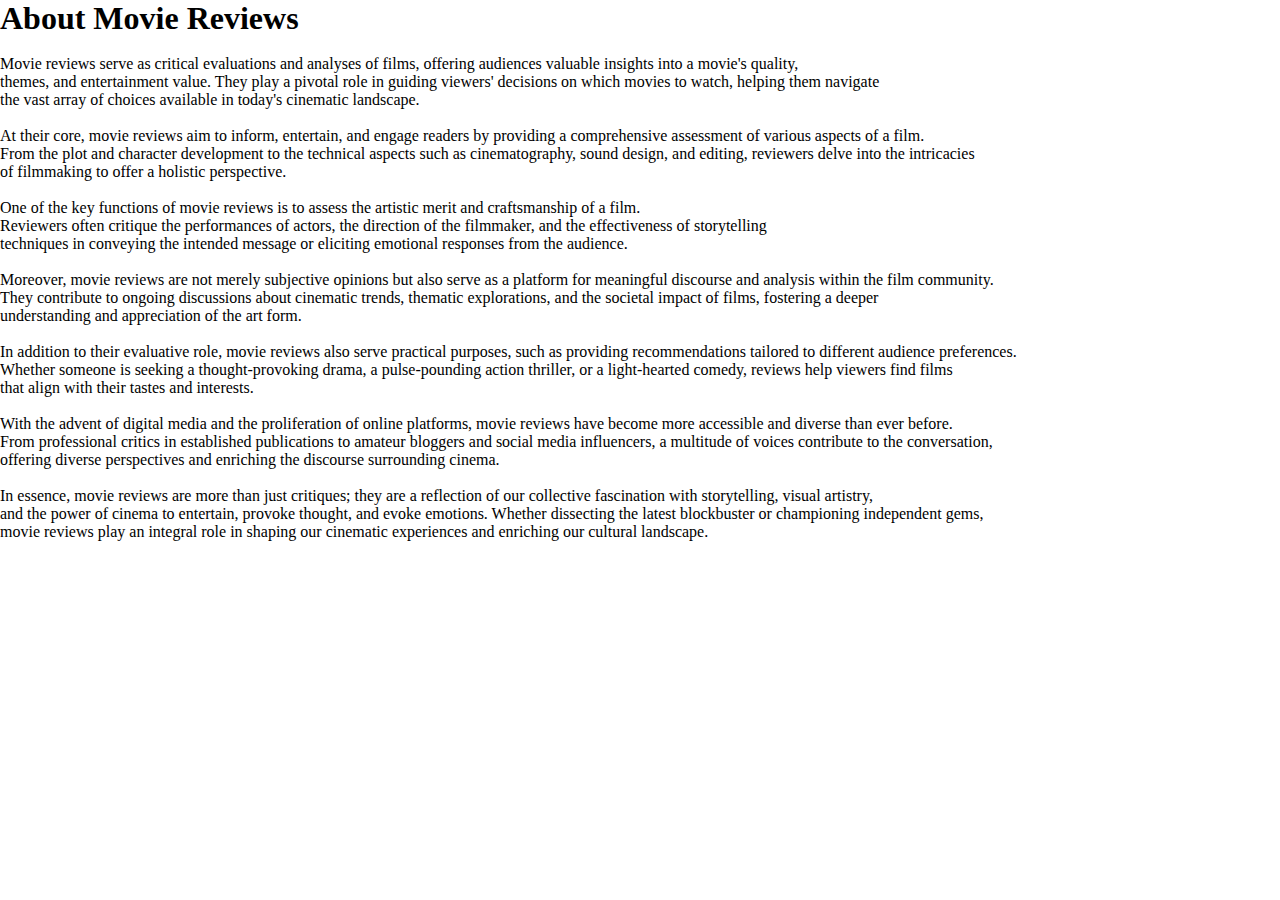
<file: about.html>
<!DOCTYPE html>
<html lang="en">
    <head>
        <title>Movie Criticism About</title>
        <link rel="stylesheet" href="style.css">
    </head>
    <body>
        
        <h1>About Movie Reviews</h1>
        <br>

        <p>
            Movie reviews serve as critical evaluations and analyses of films, offering audiences valuable insights into a movie's quality,<br>
           themes, and entertainment value. They play a pivotal role in guiding viewers' decisions on which movies to watch, helping them navigate <br>
           the vast array of choices available in today's cinematic landscape.
        </p>

        <br>
        <p>
            At their core, movie reviews aim to inform, entertain, and engage readers by providing a comprehensive assessment of various aspects of a film.<br>
             From the plot and character development to the technical aspects such as cinematography, sound design, and editing, reviewers delve into the intricacies <br>
             of filmmaking to offer a holistic perspective.
        </p>

        <br>
        <p>
            One of the key functions of movie reviews is to assess the artistic merit and craftsmanship of a film. <br>
            Reviewers often critique the performances of actors, the direction of the filmmaker, and the effectiveness of storytelling <br>
            techniques in conveying the intended message or eliciting emotional responses from the audience.
        </p>

        <br>
        <p>
            Moreover, movie reviews are not merely subjective opinions but also serve as a platform for meaningful discourse and analysis within the film community. <br>
            They contribute to ongoing discussions about cinematic trends, thematic explorations, and the societal impact of films, fostering a deeper <br>
            understanding and appreciation of the art form.
        </p>

        <br>
        <p>
            In addition to their evaluative role, movie reviews also serve practical purposes, such as providing recommendations tailored to different audience preferences. <br>
            Whether someone is seeking a thought-provoking drama, a pulse-pounding action thriller, or a light-hearted comedy, reviews help viewers find films <br>
            that align with their tastes and interests.
        </p>
        <br>

        <p>
            With the advent of digital media and the proliferation of online platforms, movie reviews have become more accessible and diverse than ever before.<br>
             From professional critics in established publications to amateur bloggers and social media influencers, a multitude of voices contribute to the conversation, <br>
             offering diverse perspectives and enriching the discourse surrounding cinema.
        </p>
        <br>

        <p>
            In essence, movie reviews are more than just critiques; they are a reflection of our collective fascination with storytelling, visual artistry, <br>
            and the power of cinema to entertain, provoke thought, and evoke emotions. Whether dissecting the latest blockbuster or championing independent gems, <br>
            movie reviews play an integral role in shaping our cinematic experiences and enriching our cultural landscape.
        </p>

    </body>
</html>
</file>
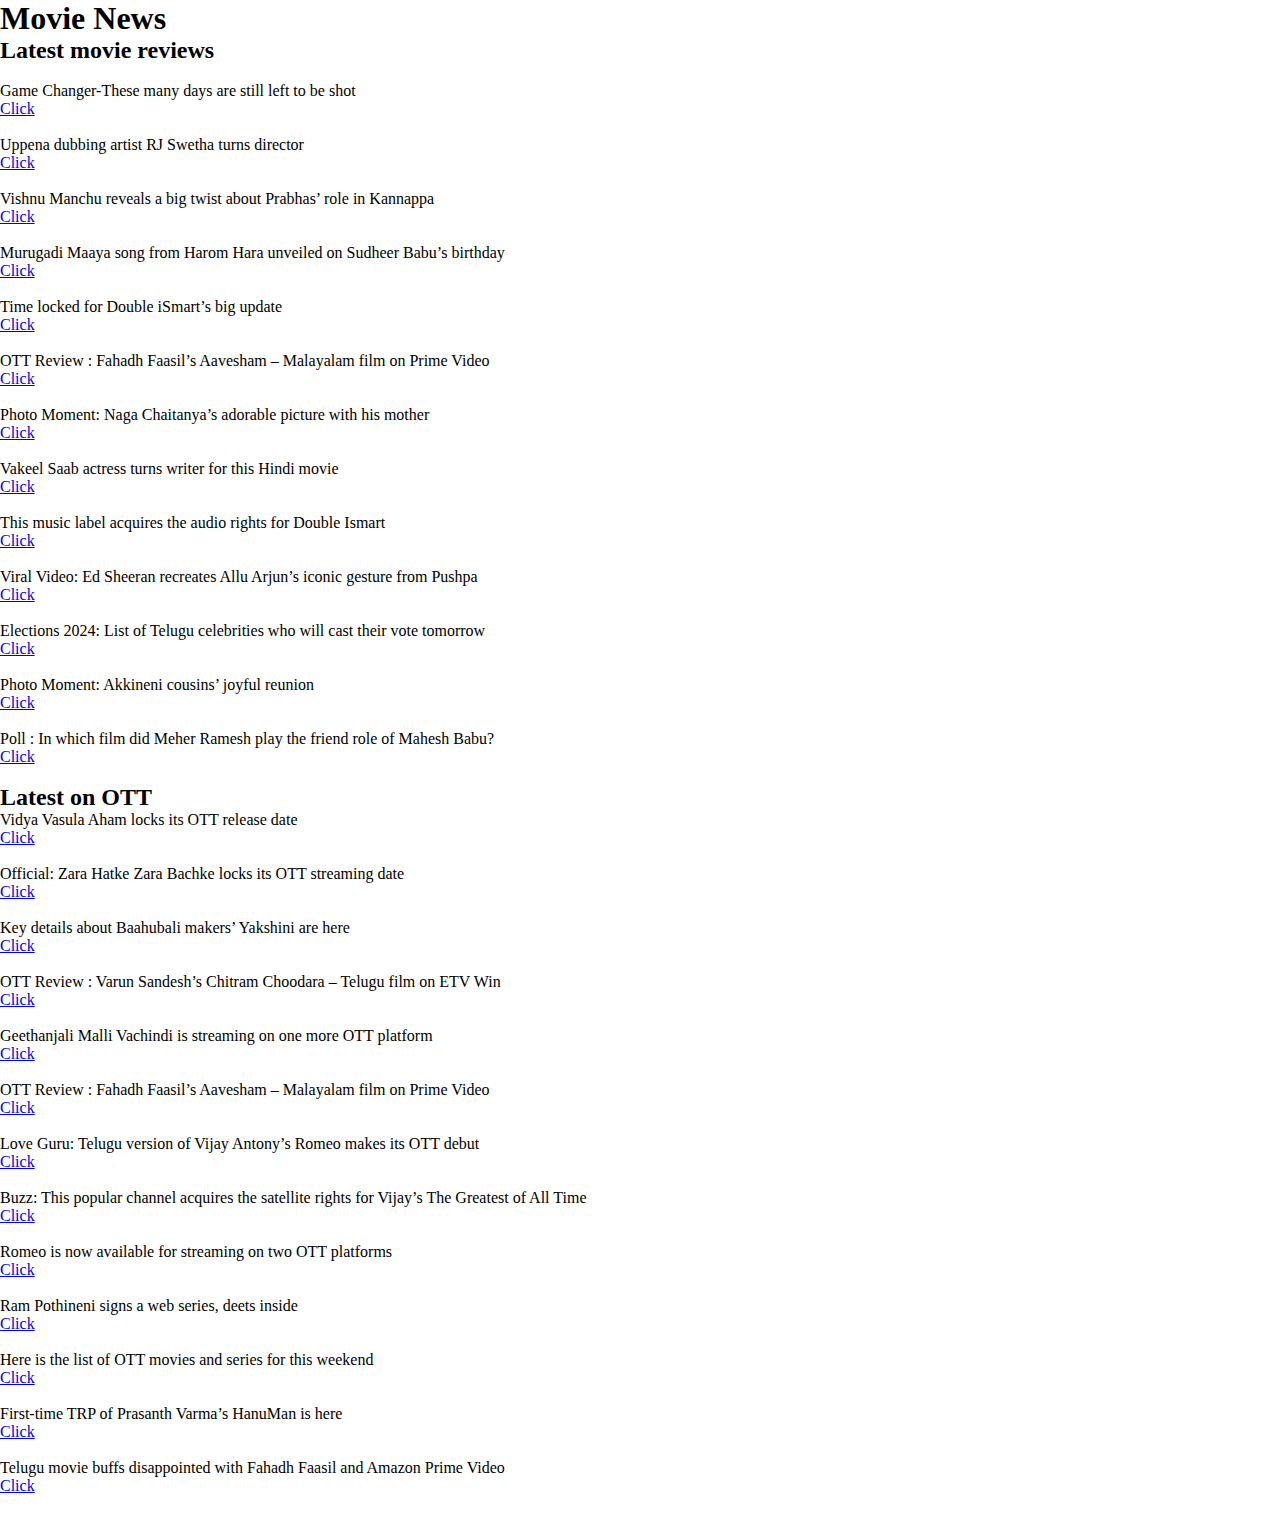
<file: home.html>
<!DOCTYPE html>
<html lang="en">
    <head>
        <title>Movie Criticism Home</title>
        <link rel="stylesheet" href="style.css">
    </head>
    <body>
        <h1>Movie News</h1>
        <h2>Latest movie reviews</h2><br>
        <p>Game Changer-These many days are still left to be shot</p>
        <p><a href="https://www.123telugu.com/mnews/game-changer-these-many-days-are-still-left-to-be-shot.html">Click</a></p><br>

        <p>Uppena dubbing artist RJ Swetha turns director</p>
        <p><a href="https://www.123telugu.com/mnews/uppena-dubbing-artist-rj-swetha-turns-director.html">Click</a></p><br>

        <p>Vishnu Manchu reveals a big twist about Prabhas’ role in Kannappa</p>
        <p><a href="https://www.123telugu.com/mnews/vishnu-manchu-reveals-a-big-twist-about-prabhas-role-in-kannappa.html">Click</a></p><br>

        <p>Murugadi Maaya song from Harom Hara unveiled on Sudheer Babu’s birthday</p>
        <p><a href="https://www.123telugu.com/mnews/murugadi-maaya-song-from-harom-hara-unveiled-on-sudheer-babus-birthday.html">Click</a></p><br>

        <p>Time locked for Double iSmart’s big update</p>
        <p><a href="https://www.123telugu.com/mnews/time-locked-for-double-ismarts-big-update.html">Click</a></p><br>

        <p>OTT Review : Fahadh Faasil’s Aavesham – Malayalam film on Prime Video</p>
        <p><a href="https://www.123telugu.com/reviews/aavesham-movie-review.html">Click</a></p><br>

        <p>Photo Moment: Naga Chaitanya’s adorable picture with his mother</p>
        <p><a href="https://www.123telugu.com/mnews/photo-moment-naga-chaitanyas-adorable-picture-with-his-mother.html">Click</a></p><br>

        <p>Vakeel Saab actress turns writer for this Hindi movie</p>
        <p><a href="https://www.123telugu.com/mnews/vakeel-saab-actress-turns-writer-for-this-hindi-movie.html">Click</a></p><br>

        <p>This music label acquires the audio rights for Double Ismart</p>
        <p><a href="https://www.123telugu.com/mnews/this-music-label-acquires-the-audio-rights-for-double-ismart.html">Click</a></p><br>

        <p>Viral Video: Ed Sheeran recreates Allu Arjun’s iconic gesture from Pushpa</p>
        <p><a href="https://www.123telugu.com/mnews/viral-video-ed-sheeran-recreates-allu-arjuns-iconic-gesture-from-pushpa.html">Click</a></p><br>

        <p>Elections 2024: List of Telugu celebrities who will cast their vote tomorrow</p>
        <p><a href="https://www.123telugu.com/mnews/elections-2024-list-of-telugu-celebrities-who-will-cast-their-vote-tomorrow.html">Click</a></p><br>

        <p>Photo Moment: Akkineni cousins’ joyful reunion</p>
        <p><a href="https://www.123telugu.com/mnews/photo-moment-akkineni-cousins-joyful-reunion.html">Click</a></p><br>

        <p>Poll : In which film did Meher Ramesh play the friend role of Mahesh Babu?</p>
        <p><a href="https://www.123telugu.com/videos/polls/poll-in-which-film-did-meher-ramesh-play-the-friend-role-of-mahesh-babu.html">Click</a></p><br>


        <h2>Latest on OTT</h2>


        <p>Vidya Vasula Aham locks its OTT release date</p>
        <p><a href="https://www.123telugu.com/mnews/vidya-vasula-aham-locks-its-ott-release-date.html">Click</a></p><br>

        <p>Official: Zara Hatke Zara Bachke locks its OTT streaming date</p>
        <p><a href="https://www.123telugu.com/mnews/official-zara-hatke-zara-bachke-locks-its-ott-streaming-date.html">Click</a></p><br>

        <p>Key details about Baahubali makers’ Yakshini are here</p>
        <p><a href="https://www.123telugu.com/mnews/key-details-about-baahubali-makers-yakshini-are-here.html">Click</a></p><br>

        <p>OTT Review : Varun Sandesh’s Chitram Choodara – Telugu film on ETV Win</p>
        <p><a href="https://www.123telugu.com/reviews/ott-review-varun-sandeshs-chitram-choodara-telugu-film-on-etv-win.html">Click</a></p><br>

        <p>Geethanjali Malli Vachindi is streaming on one more OTT platform</p>
        <p><a href="https://www.123telugu.com/mnews/geethanjali-malli-vachindi-is-streaming-on-one-more-ott-platform.html">Click</a></p><br>

        <p>OTT Review : Fahadh Faasil’s Aavesham – Malayalam film on Prime Video</p>
        <p><a href="https://www.123telugu.com/reviews/aavesham-movie-review.html">Click</a></p><br>

        <p>Love Guru: Telugu version of Vijay Antony’s Romeo makes its OTT debut</p>
        <p><a href="https://www.123telugu.com/mnews/love-guru-telugu-version-of-vijay-antonys-romeo-makes-its-ott-debut.html">Click</a></p><br>

        <p>Buzz: This popular channel acquires the satellite rights for Vijay’s The Greatest of All Time</p>
        <p><a href="https://www.123telugu.com/mnews/buzz-this-popular-channel-acquires-the-satellite-rights-for-vijays-the-greatest-of-all-time.html">Click</a></p><br>

        <p>Romeo is now available for streaming on two OTT platforms</p>
        <p><a href="https://www.123telugu.com/mnews/romeo-is-now-available-for-streaming-on-two-ott-platforms.html">Click</a></p><br>

        <p>Ram Pothineni signs a web series, deets inside</p>
        <p><a href="https://www.123telugu.com/mnews/ram-pothineni-signs-a-web-series-deets-inside.html">Click</a></p><br>

        <p>Here is the list of OTT movies and series for this weekend</p>
        <p><a href="https://www.123telugu.com/mnews/here-is-the-list-of-ott-movies-and-series-for-this-weekend.html">Click</a></p><br>

        <p>First-time TRP of Prasanth Varma’s HanuMan is here</p>
        <p><a href="https://www.123telugu.com/mnews/first-time-trp-of-prasanth-varmas-hanuman-is-here.html">Click</a></p><br>

        <p>Telugu movie buffs disappointed with Fahadh Faasil and Amazon Prime Video</p>
        <p><a href="https://www.123telugu.com/mnews/telugu-movie-buffs-disappointed-with-fahadh-faasil-and-amazon-prime-video.html">Click</a></p><br>
    </body>
</html>
</file>
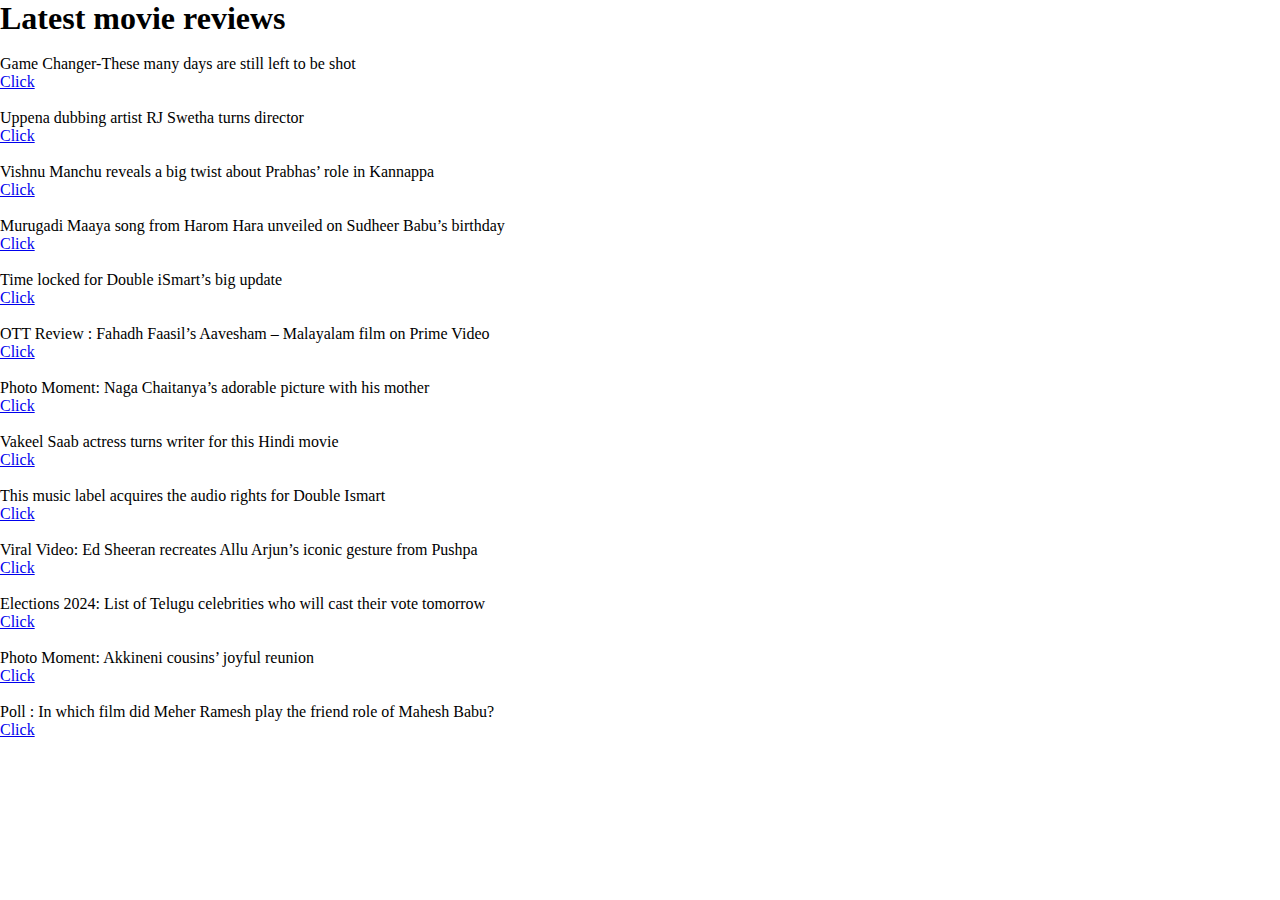
<file: news.html>
<!DOCTYPE html>
<html lang="en">
    <head>
        <title>Movie Criticism News</title>
        <link rel="stylesheet" href="style.css">
    </head>
    <body>
        <h1>Latest movie reviews</h1><br>
        <p>Game Changer-These many days are still left to be shot</p>
        <p><a href="https://www.123telugu.com/mnews/game-changer-these-many-days-are-still-left-to-be-shot.html">Click</a></p><br>

        <p>Uppena dubbing artist RJ Swetha turns director</p>
        <p><a href="https://www.123telugu.com/mnews/uppena-dubbing-artist-rj-swetha-turns-director.html">Click</a></p><br>

        <p>Vishnu Manchu reveals a big twist about Prabhas’ role in Kannappa</p>
        <p><a href="https://www.123telugu.com/mnews/vishnu-manchu-reveals-a-big-twist-about-prabhas-role-in-kannappa.html">Click</a></p><br>

        <p>Murugadi Maaya song from Harom Hara unveiled on Sudheer Babu’s birthday</p>
        <p><a href="https://www.123telugu.com/mnews/murugadi-maaya-song-from-harom-hara-unveiled-on-sudheer-babus-birthday.html">Click</a></p><br>

        <p>Time locked for Double iSmart’s big update</p>
        <p><a href="https://www.123telugu.com/mnews/time-locked-for-double-ismarts-big-update.html">Click</a></p><br>

        <p>OTT Review : Fahadh Faasil’s Aavesham – Malayalam film on Prime Video</p>
        <p><a href="https://www.123telugu.com/reviews/aavesham-movie-review.html">Click</a></p><br>

        <p>Photo Moment: Naga Chaitanya’s adorable picture with his mother</p>
        <p><a href="https://www.123telugu.com/mnews/photo-moment-naga-chaitanyas-adorable-picture-with-his-mother.html">Click</a></p><br>

        <p>Vakeel Saab actress turns writer for this Hindi movie</p>
        <p><a href="https://www.123telugu.com/mnews/vakeel-saab-actress-turns-writer-for-this-hindi-movie.html">Click</a></p><br>

        <p>This music label acquires the audio rights for Double Ismart</p>
        <p><a href="https://www.123telugu.com/mnews/this-music-label-acquires-the-audio-rights-for-double-ismart.html">Click</a></p><br>

        <p>Viral Video: Ed Sheeran recreates Allu Arjun’s iconic gesture from Pushpa</p>
        <p><a href="https://www.123telugu.com/mnews/viral-video-ed-sheeran-recreates-allu-arjuns-iconic-gesture-from-pushpa.html">Click</a></p><br>

        <p>Elections 2024: List of Telugu celebrities who will cast their vote tomorrow</p>
        <p><a href="https://www.123telugu.com/mnews/elections-2024-list-of-telugu-celebrities-who-will-cast-their-vote-tomorrow.html">Click</a></p><br>

        <p>Photo Moment: Akkineni cousins’ joyful reunion</p>
        <p><a href="https://www.123telugu.com/mnews/photo-moment-akkineni-cousins-joyful-reunion.html">Click</a></p><br>

        <p>Poll : In which film did Meher Ramesh play the friend role of Mahesh Babu?</p>
        <p><a href="https://www.123telugu.com/videos/polls/poll-in-which-film-did-meher-ramesh-play-the-friend-role-of-mahesh-babu.html">Click</a></p><br>
    </body>
</html>
</file>
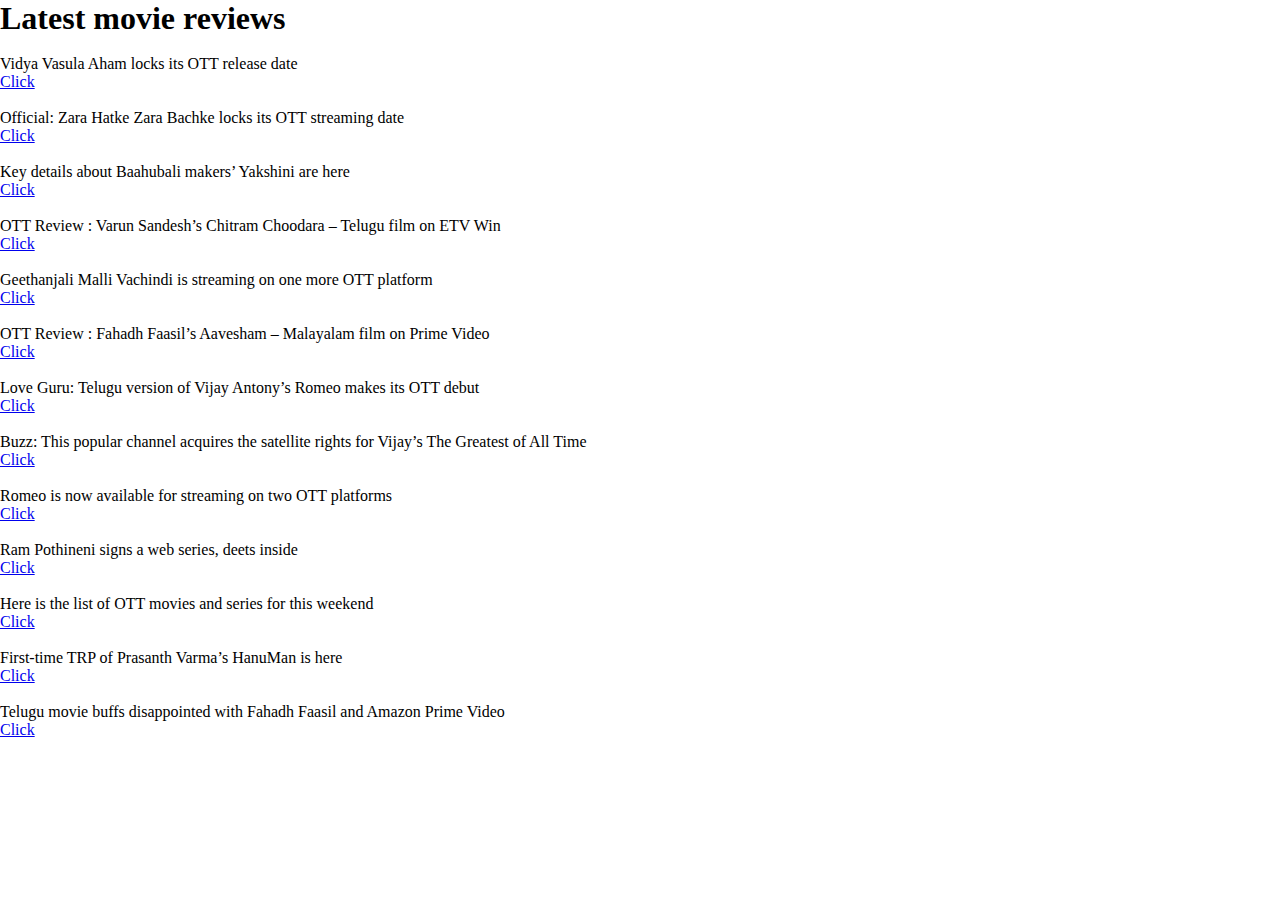
<file: ott.html>
<!DOCTYPE html>
<html lang="en">
    <head>
        <title>Movie Criticism OTT</title>
        <link rel="stylesheet" href="style.css">
    </head>
    <body>
        <h1>Latest movie reviews</h1><br>
        <p>Vidya Vasula Aham locks its OTT release date</p>
        <p><a href="https://www.123telugu.com/mnews/vidya-vasula-aham-locks-its-ott-release-date.html">Click</a></p><br>

        <p>Official: Zara Hatke Zara Bachke locks its OTT streaming date</p>
        <p><a href="https://www.123telugu.com/mnews/official-zara-hatke-zara-bachke-locks-its-ott-streaming-date.html">Click</a></p><br>

        <p>Key details about Baahubali makers’ Yakshini are here</p>
        <p><a href="https://www.123telugu.com/mnews/key-details-about-baahubali-makers-yakshini-are-here.html">Click</a></p><br>

        <p>OTT Review : Varun Sandesh’s Chitram Choodara – Telugu film on ETV Win</p>
        <p><a href="https://www.123telugu.com/reviews/ott-review-varun-sandeshs-chitram-choodara-telugu-film-on-etv-win.html">Click</a></p><br>

        <p>Geethanjali Malli Vachindi is streaming on one more OTT platform</p>
        <p><a href="https://www.123telugu.com/mnews/geethanjali-malli-vachindi-is-streaming-on-one-more-ott-platform.html">Click</a></p><br>

        <p>OTT Review : Fahadh Faasil’s Aavesham – Malayalam film on Prime Video</p>
        <p><a href="https://www.123telugu.com/reviews/aavesham-movie-review.html">Click</a></p><br>

        <p>Love Guru: Telugu version of Vijay Antony’s Romeo makes its OTT debut</p>
        <p><a href="https://www.123telugu.com/mnews/love-guru-telugu-version-of-vijay-antonys-romeo-makes-its-ott-debut.html">Click</a></p><br>

        <p>Buzz: This popular channel acquires the satellite rights for Vijay’s The Greatest of All Time</p>
        <p><a href="https://www.123telugu.com/mnews/buzz-this-popular-channel-acquires-the-satellite-rights-for-vijays-the-greatest-of-all-time.html">Click</a></p><br>

        <p>Romeo is now available for streaming on two OTT platforms</p>
        <p><a href="https://www.123telugu.com/mnews/romeo-is-now-available-for-streaming-on-two-ott-platforms.html">Click</a></p><br>

        <p>Ram Pothineni signs a web series, deets inside</p>
        <p><a href="https://www.123telugu.com/mnews/ram-pothineni-signs-a-web-series-deets-inside.html">Click</a></p><br>

        <p>Here is the list of OTT movies and series for this weekend</p>
        <p><a href="https://www.123telugu.com/mnews/here-is-the-list-of-ott-movies-and-series-for-this-weekend.html">Click</a></p><br>

        <p>First-time TRP of Prasanth Varma’s HanuMan is here</p>
        <p><a href="https://www.123telugu.com/mnews/first-time-trp-of-prasanth-varmas-hanuman-is-here.html">Click</a></p><br>

        <p>Telugu movie buffs disappointed with Fahadh Faasil and Amazon Prime Video</p>
        <p><a href="https://www.123telugu.com/mnews/telugu-movie-buffs-disappointed-with-fahadh-faasil-and-amazon-prime-video.html">Click</a></p><br>
    </body>
</html>
</file>
<file: style.css>
*{
    margin: 0;
    padding: 0;

}

.main{
    width: 100%;
    background: linear-gradient(to top, rgba(0, 0, 0, 0.5)50%,rgba(0, 0, 0, 0.5)50%),url(bg.jpg);
    background-position: center;
    background-size: cover;
    height: 109vh;
}

.navbar{
    width: 1800px;
    height: 75px;
    margin: auto;
}

.icon{
    width: 200px;
    float: left;
    height: 70px;
}

.logo{
    color: #ff7200;
    font-size: 35px;
    font-family: arial;
    padding-left: 20px;
    float: left;
    padding-top: 10px;
}


.menu{
    width: 400px;
    float: left;
    height: 70px;
}

ul{
    float: left;
    display: flex;
    justify-content: center;
    align-items: center;
}

ul li{
    list-style: none;
    margin-left: 62px;
    margin-top: 27px;
    font-size: 14px;
}

ul li a{
    text-decoration: none;
    color: #fff;
    font-family: arial;
    font-weight: bold;
    transition: 0.4s ease-in-out;
}

ul li a:hover{
    color: #ff7200;
}

.search{
    width: 330px;
    float: left;
    margin-left: 270px;
}

.srch{
    font-family: 'Times new roman';
    width: 200px;
    height: 40px;
    background: transparent;
    border: 1px solid #ff7200;
    margin-top: 13px;
    color: #fff;
    border-right: none;
    font-size: 16px;
    float: left;
    padding: 10px;
    border-bottom-left-radius: 5px;
    border-top-left-radius: 5px;
}

.btn{
    width: 100px;
    height: 40px;
    background: #ff7200;
    border: 2px solid #ff7200;
    margin-top: 13px;
    color: #fff;
    font-size: 15px;
    border-bottom-right-radius: 5px;
    border-bottom-right-radius: 5px;
}

.btn:focus{
    outline: none;
}

.srch:focus{
    outline: none;
}

.content{
    width: 1200px;
    height: auto;
    margin: auto;
    color: #fff;
    position: relative;
}

.content .par{
    padding-left: 20px;
    padding-bottom: 25px;
    font-family: arial;
    letter-spacing: 1.2px;
    line-height: 30px;
}

.content h1{
    font-family: 'times new roman';
    font-size: 50px;
    padding-left: 20px;
    margin-top: 9px;
    letter-spacing: 2px;
}

.content .cn{
    width: 160px;
    height: 40px;
    background: #ff7200;
    border: none;
    margin-bottom: 10px;
    margin-left: 20px;
    font-size: 18px;
    border-radius: 10px;
    cursor: pointer;
    transition: .4s ease;
}

.content .cn a{
    text-decoration: none;
    color: black;
    transition: .3s ease;
}

.cn:hover{
    background-color: #fff;
}

.content span{
    color: #ff7200;
    font-size: 60px;
}

.form{
    width: 250px;
    height: 420px;
    background: linear-gradient(to top, rgba(0,0,0,0.8)50%,rgba(0,0,0,0.8)50%);
    position: absolute;
    left: 500px;
    border-radius: 10px;
    padding: 25px;
    border-bottom: 1px solid #ff7200;
    border-top: 1px solid #ff7200;
    border-right: 1px solid #ff7200;
    border-left: 1px solid #ff7200;
}

.form h2{
    width: 220px;
    font-family: sans-serif;
    text-align: center;
    color: #ff7200;
    font-size: 22px;
    background-color: #fff;
    border-radius: 10px;
    margin: 2px;
    padding: 8px;border-bottom: 1px solid #ff7200;
    border-top: none;
    border-right: none;
    border-left: none;
}

.form input{
    width: 240px;
    height: 35px;
    background: transparent;
    border-bottom: 1px solid #ff7200;
    border-top: none;
    border-right: none;
    border-left: none;
    color: #fff;
    font-size: 15px;
    letter-spacing: 1px;
    margin-top: 30px;
    font-family: sans-serif;
}

.form input:focus{
    outline: none;
}

::placeholder{
    color: #fff;
    font-family: Arial;
}

.btnn{
    width: 240px;
    height: 40px;
    background: #ff7200;
    border: none;
    margin-top: 30px;
    font-size: 18px;
    border-radius: 10px;
    cursor: pointer;
    color: #fff;
    transition: 0.4s ease;
}

.btnn:hover{
    background: #fff;
    color: #ff7200;
}

.btnn a{
    text-decoration: none;
    color: black;
    font-weight: bold;
}

.form .link{
    font-family: Arial, Helvetica, sans-serif;
    font-size: 17px;
    padding-top: 20px;
    text-align: center;
}

.form .link a{
    text-decoration: none;
    color: #ff7200;
}

.liw{
    padding-top: 15px;
    padding-bottom: 10px;
    text-align: center;
}

.icon a{
    text-decoration: none;
    color: #fff;
}


.icon ion-icon{
    color: #fff;
    font-size: 30px;
    padding-left: 14px;
    padding-top: 5px;
    transition: 0.3s ease;
}

.icon ion-icon:hover{
    color: #ff7200;
}
</file>
